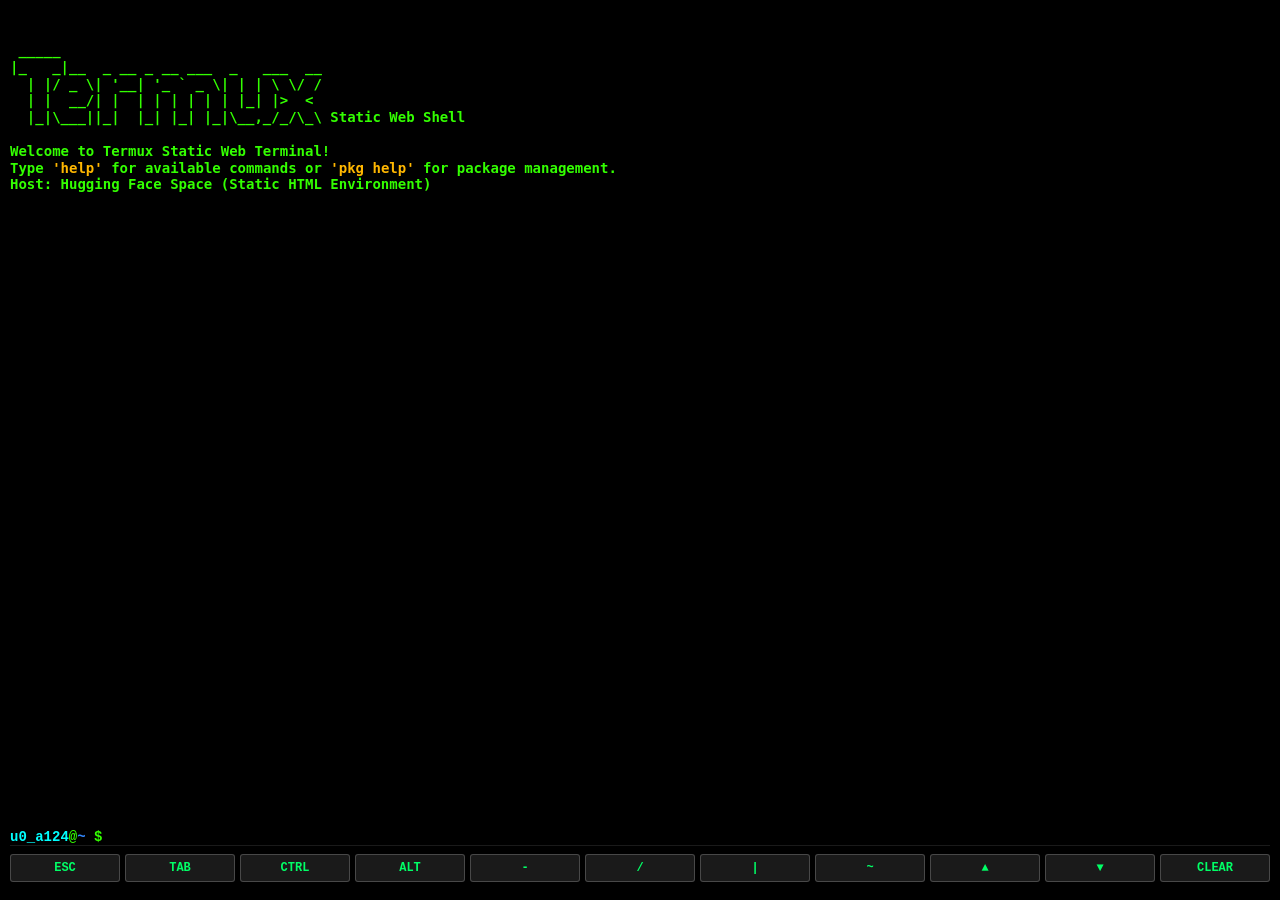
<file: index.html>
<!DOCTYPE html>
<html lang="en">
<head>
    <meta charset="UTF-8">
    <meta name="viewport" content="width=device-width, initial-scale=1.0">
    <title>Termux Web Terminal - Hugging Face Space</title>
    <style>
        :root {
            --bg-color: #000000;
            --text-color: #00ff66;
            --prompt-color: #33ff00;
            --user-color: #00ffff;
            --path-color: #3388ff;
            --accent-color: #ffb700;
            --font-family: 'Courier New', Courier, monospace;
        }

        body.theme-monokai {
            --bg-color: #272822;
            --text-color: #f8f8f2;
            --prompt-color: #a6e22e;
            --user-color: #66d9ef;
            --path-color: #fd971f;
            --accent-color: #f92672;
        }

        body.theme-dracula {
            --bg-color: #282a36;
            --text-color: #f8f8f2;
            --prompt-color: #50fa7b;
            --user-color: #8be9fd;
            --path-color: #bd93f9;
            --accent-color: #ff79c6;
        }

        body.theme-solarized {
            --bg-color: #002b36;
            --text-color: #839496;
            --prompt-color: #859900;
            --user-color: #2aa198;
            --path-color: #268bd2;
            --accent-color: #b58900;
        }

        body.theme-cyan {
            --bg-color: #050b14;
            --text-color: #00f3ff;
            --prompt-color: #00ffaa;
            --user-color: #ff00ea;
            --path-color: #00a2ff;
            --accent-color: #ffff00;
        }

        * {
            box-sizing: border-box;
            margin: 0;
            padding: 0;
        }

        html, body {
            width: 100%;
            height: 100%;
            background-color: var(--bg-color);
            color: var(--text-color);
            font-family: var(--font-family);
            font-size: 14px;
            overflow: hidden;
        }

        #terminal-container {
            display: flex;
            flex-direction: column;
            height: 100vh;
            width: 100vw;
            padding: 10px;
        }

        #output-area {
            flex: 1;
            overflow-y: auto;
            white-space: pre-wrap;
            word-break: break-all;
            padding-bottom: 10px;
        }

        .banner {
            color: var(--prompt-color);
            font-weight: bold;
            margin-bottom: 15px;
            line-height: 1.2;
        }

        .command-line {
            display: flex;
            align-items: center;
            margin-top: 5px;
        }

        .prompt {
            color: var(--prompt-color);
            white-space: nowrap;
            margin-right: 8px;
            font-weight: bold;
        }

        .prompt .user { color: var(--user-color); }
        .prompt .path { color: var(--path-color); }

        #input-line {
            display: flex;
            align-items: center;
            width: 100%;
        }

        #cmd-input {
            background: transparent;
            border: none;
            outline: none;
            color: var(--text-color);
            font-family: var(--font-family);
            font-size: 14px;
            width: 100%;
            caret-color: var(--text-color);
        }

        /* Virtual Extra Keys Bar */
        #extra-keys {
            display: flex;
            flex-wrap: wrap;
            gap: 5px;
            padding: 8px 0;
            border-top: 1px solid rgba(255, 255, 255, 0.1);
            background-color: rgba(0, 0, 0, 0.3);
        }

        .key-btn {
            background: rgba(255, 255, 255, 0.1);
            border: 1px solid rgba(255, 255, 255, 0.2);
            color: var(--text-color);
            padding: 6px 12px;
            font-family: var(--font-family);
            font-size: 12px;
            font-weight: bold;
            border-radius: 3px;
            cursor: pointer;
            user-select: none;
            flex: 1;
            min-width: 45px;
            text-align: center;
            transition: background 0.15s ease;
        }

        .key-btn:active {
            background: var(--prompt-color);
            color: var(--bg-color);
        }

        /* Special outputs */
        .system-msg { color: var(--accent-color); }
        .error-msg { color: #ff5555; }
        .success-msg { color: #50fa7b; }
        .dir { color: var(--path-color); font-weight: bold; }
        .exec { color: var(--prompt-color); }

        /* Canvas for Matrix Effect */
        #matrix-canvas {
            position: fixed;
            top: 0;
            left: 0;
            width: 100vw;
            height: 100vh;
            z-index: 999;
            display: none;
            background: black;
        }
    </style>
</head>
<body class="theme-classic">

    <canvas id="matrix-canvas"></canvas>

    <div id="terminal-container">
        <div id="output-area">
            <pre class="banner">
 _____
|_   _|__  _ __ _ __ ___  _   ___  __
  | |/ _ \| '__| '_ ` _ \| | | \ \/ /
  | |  __/| |  | | | | | | |_| |>  <
  |_|\___||_|  |_| |_| |_|\__,_/_/\_\ Static Web Shell

Welcome to Termux Static Web Terminal!
Type <span class="system-msg">'help'</span> for available commands or <span class="system-msg">'pkg help'</span> for package management.
Host: Hugging Face Space (Static HTML Environment)
            </pre>
        </div>

        <div id="input-line">
            <span class="prompt" id="prompt-span"><span class="user">u0_a124</span>@<span class="path">~</span> $</span>
            <input type="text" id="cmd-input" autofocus autocomplete="off" spellcheck="false">
        </div>

        <div id="extra-keys">
            <button class="key-btn" onclick="sendKey('ESC')">ESC</button>
            <button class="key-btn" onclick="sendKey('TAB')">TAB</button>
            <button class="key-btn" onclick="sendKey('CTRL')">CTRL</button>
            <button class="key-btn" onclick="sendKey('ALT')">ALT</button>
            <button class="key-btn" onclick="insertChar('-')">-</button>
            <button class="key-btn" onclick="insertChar('/')">/</button>
            <button class="key-btn" onclick="insertChar('|')">|</button>
            <button class="key-btn" onclick="insertChar('~')">~</button>
            <button class="key-btn" onclick="sendKey('UP')">▲</button>
            <button class="key-btn" onclick="sendKey('DOWN')">▼</button>
            <button class="key-btn" onclick="sendKey('CLEAR')">CLEAR</button>
        </div>
    </div>

    <script>
        // Terminal State
        const state = {
            cwd: '~',
            user: 'u0_a124',
            history: [],
            historyIdx: -1,
            installedPackages: ['coreutils', 'bash', 'termux-exec', 'git', 'python'],
            fs: {
                '~': {
                    type: 'dir',
                    content: {
                        'welcome.txt': { type: 'file', content: 'Welcome to Termux Static Web Workspace on Hugging Face Spaces!' },
                        'system.info': { type: 'file', content: 'OS: Termux Emulated (Linux/Web)\nArch: x86_64 / arm64\nKernel: Static Web Engine' },
                        'projects': {
                            type: 'dir',
                            content: {
                                'index.html': { type: 'file', content: '<!-- Termux Static Landing Page -->' },
                                'readme.md': { type: 'file', content: '# Termux Static Web Workspace\nDeployed on Hugging Face Spaces.' }
                            }
                        },
                        'scripts': {
                            type: 'dir',
                            content: {
                                'hello.sh': { type: 'file', content: '#!/data/data/com.termux/files/usr/bin/bash\necho "Hello from Termux Static!"' }
                            }
                        }
                    }
                }
            }
        };

        const outputArea = document.getElementById('output-area');
        const cmdInput = document.getElementById('cmd-input');
        const promptSpan = document.getElementById('prompt-span');
        const matrixCanvas = document.getElementById('matrix-canvas');

        // Update Prompt Display
        function updatePrompt() {
            promptSpan.innerHTML = `<span class="user">${state.user}</span>@<span class="path">${state.cwd}</span> $`;
        }

        // Get directory object from path
        function getDirNode(path) {
            if (path === '~' || path === '') return state.fs['~'];
            const parts = path.replace(/^~\/?/, '').split('/').filter(Boolean);
            let current = state.fs['~'];
            for (const part of parts) {
                if (current.content && current.content[part] && current.content[part].type === 'dir') {
                    current = current.content[part];
                } else {
                    return null;
                }
            }
            return current;
        }

        // Append line to output
        function printOutput(htmlContent) {
            const div = document.createElement('div');
            div.innerHTML = htmlContent;
            outputArea.appendChild(div);
            outputArea.scrollTop = outputArea.scrollHeight;
        }

        // Virtual Keys actions
        function insertChar(char) {
            cmdInput.value += char;
            cmdInput.focus();
        }

        function sendKey(key) {
            if (key === 'CLEAR') {
                outputArea.innerHTML = '';
            } else if (key === 'UP') {
                if (state.history.length > 0) {
                    if (state.historyIdx < state.history.length - 1) {
                        state.historyIdx++;
                        cmdInput.value = state.history[state.history.length - 1 - state.historyIdx];
                    }
                }
            } else if (key === 'DOWN') {
                if (state.historyIdx > 0) {
                    state.historyIdx--;
                    cmdInput.value = state.history[state.history.length - 1 - state.historyIdx];
                } else if (state.historyIdx === 0) {
                    state.historyIdx = -1;
                    cmdInput.value = '';
                }
            } else if (key === 'TAB') {
                handleTabCompletion();
            } else if (key === 'ESC') {
                cmdInput.value = '';
            } else {
                printOutput(`<span class="system-msg">[Key ${key} pressed]</span>`);
            }
            cmdInput.focus();
        }

        // Tab completion
        function handleTabCompletion() {
            const val = cmdInput.value.trim();
            const parts = val.split(' ');
            const currentDirNode = getDirNode(state.cwd);
            if (!currentDirNode || !currentDirNode.content) return;

            const items = Object.keys(currentDirNode.content);
            const lastPart = parts[parts.length - 1];
            const matches = items.filter(item => item.startsWith(lastPart));

            if (matches.length === 1) {
                parts[parts.length - 1] = matches[0];
                cmdInput.value = parts.join(' ');
            } else if (matches.length > 1) {
                printOutput(`<span class="prompt">${promptSpan.innerText} ${cmdInput.value}</span>`);
                printOutput(matches.join('  '));
            }
        }

        // Command Parser
        function handleCommand(rawCmd) {
            const cmd = rawCmd.trim();
            if (!cmd) return;

            // Log history
            state.history.push(cmd);
            state.historyIdx = -1;

            // Display executed command
            printOutput(`<div class="command-line"><span class="prompt">${promptSpan.innerHTML}</span> <span>${escapeHtml(cmd)}</span></div>`);

            const args = cmd.split(' ').filter(Boolean);
            const mainCmd = args[0].toLowerCase();

            switch (mainCmd) {
                case 'help':
                    printOutput(`
<span class="system-msg">Available Commands:</span>
  <span class="exec">pkg</span> [install|update|list|uninstall|search] - Package management
  <span class="exec">ls</span> [-l]                     - List directory contents
  <span class="exec">cd</span> [dir]                    - Change directory
  <span class="exec">pwd</span>                         - Print working directory
  <span class="exec">cat</span> [file]                  - Display file content
  <span class="exec">echo</span> [text]                 - Output text
  <span class="exec">mkdir</span> [dir]                 - Create directory
  <span class="exec">touch</span> [file]                - Create empty file
  <span class="exec">clear</span>                       - Clear terminal screen
  <span class="exec">neofetch</span>                    - Show system information
  <span class="exec">matrix</span>                      - Launch digital rain effect
  <span class="exec">top</span> / <span class="exec">htop</span>                - Process monitor simulation
  <span class="exec">theme</span> [classic|monokai|dracula|solarized|cyan] - Change theme
  <span class="exec">whoami</span> / <span class="exec">uname</span> / <span class="exec">date</span>       - System utilities
  <span class="exec">termux-info</span>                 - Show Termux system specs
  <span class="exec">termux-battery-status</span>       - Battery status simulation
  <span class="exec">history</span>                     - Command history
`);
                    break;

                case 'pkg':
                    handlePkg(args.slice(1));
                    break;

                case 'ls':
                    handleLs(args.slice(1));
                    break;

                case 'cd':
                    handleCd(args[1]);
                    break;

                case 'pwd':
                    printOutput(`/data/data/com.termux/files/home${state.cwd === '~' ? '' : '/' + state.cwd.replace(/^~\/?/, '')}`);
                    break;

                case 'cat':
                    handleCat(args[1]);
                    break;

                case 'echo':
                    printOutput(escapeHtml(args.slice(1).join(' ')));
                    break;

                case 'mkdir':
                    handleMkdir(args[1]);
                    break;

                case 'touch':
                    handleTouch(args[1]);
                    break;

                case 'clear':
                    outputArea.innerHTML = '';
                    break;

                case 'neofetch':
                    handleNeofetch();
                    break;

                case 'matrix':
                    runMatrix();
                    break;

                case 'top':
                case 'htop':
                    handleTop();
                    break;

                case 'theme':
                    handleTheme(args[1]);
                    break;

                case 'whoami':
                    printOutput(state.user);
                    break;

                case 'uname':
                    printOutput('Linux termux-static 5.15.0-hf #1 SMP PREEMPT x86_64 GNU/Linux');
                    break;

                case 'date':
                    printOutput(new Date().toString());
                    break;

                case 'history':
                    printOutput(state.history.map((c, i) => `  ${i + 1}  ${escapeHtml(c)}`).join('\n'));
                    break;

                case 'termux-info':
                    printOutput(`
Packages CPU architecture:
x86_64
Subpackages:
enabled
Upstream locale:
en_US.UTF-8
Termux-tools version:
1.38.2
Termux Static HF Edition
`);
                    break;

                case 'termux-battery-status':
                    printOutput(`{\n  "health": "GOOD",\n  "percentage": 100,\n  "plugged": "PLUGGED_AC",\n  "status": "CHARGING",\n  "temperature": 28.5\n}`);
                    break;

                default:
                    printOutput(`<span class="error-msg">No command '${escapeHtml(mainCmd)}' found, try 'help' or 'pkg search ${escapeHtml(mainCmd)}'</span>`);
                    break;
            }
        }

        // Package Management Simulation
        function handlePkg(args) {
            const action = args[0];
            const pkgName = args[1];

            if (!action || action === 'help') {
                printOutput(`
pkg command usage:
  pkg install <package>
  pkg uninstall <package>
  pkg update / upgrade
  pkg list-installed
  pkg search <query>
`);
                return;
            }

            if (action === 'install') {
                if (!pkgName) {
                    printOutput('<span class="error-msg">Specify package name to install</span>');
                    return;
                }
                if (state.installedPackages.includes(pkgName)) {
                    printOutput(`<span class="system-msg">${pkgName} is already installed and up to date.</span>`);
                } else {
                    printOutput(`Checking availability of '${pkgName}'...\nDownloading ${pkgName}_1.0.0_x86_64.deb...\nUnpacking ${pkgName}...\nSetting up ${pkgName}...`);
                    state.installedPackages.push(pkgName);
                    printOutput(`<span class="success-msg">Successfully installed ${pkgName}!</span>`);
                }
            } else if (action === 'uninstall' || action === 'remove') {
                if (!pkgName) {
                    printOutput('<span class="error-msg">Specify package name to uninstall</span>');
                    return;
                }
                const idx = state.installedPackages.indexOf(pkgName);
                if (idx !== -1) {
                    state.installedPackages.splice(idx, 1);
                    printOutput(`<span class="success-msg">Package ${pkgName} removed.</span>`);
                } else {
                    printOutput(`<span class="error-msg">Package ${pkgName} is not installed.</span>`);
                }
            } else if (action === 'update' || action === 'upgrade') {
                printOutput('Updating Termux repositories...\nGet:1 https://dl.bintray.com/termux/termux-packages-24 stable InRelease\nAll packages up to date.');
            } else if (action === 'list-installed') {
                printOutput(state.installedPackages.map(p => `${p}/stable,now 1.0.0 x86_64 [installed]`).join('\n'));
            } else if (action === 'search') {
                printOutput(`Found packages for '${pkgName || ''}':\n- ${pkgName || 'demo'}-tool/stable 1.0.0\n- ${pkgName || 'demo'}-utils/stable 2.1.0`);
            } else {
                printOutput(`<span class="error-msg">Unknown pkg action '${action}'</span>`);
            }
        }

        // Directory listing
        function handleLs(args) {
            const node = getDirNode(state.cwd);
            if (!node || !node.content) {
                printOutput('<span class="error-msg">Cannot access directory</span>');
                return;
            }

            const items = Object.keys(node.content);
            if (items.length === 0) return;

            const isLong = args.includes('-l');
            if (isLong) {
                const list = items.map(name => {
                    const item = node.content[name];
                    const isDir = item.type === 'dir';
                    const perm = isDir ? 'drwxr-xr-x' : '-rw-r--r--';
                    const size = isDir ? 4096 : (item.content ? item.content.length : 0);
                    const nameFormatted = isDir ? `<span class="dir">${name}/</span>` : name;
                    return `${perm} 1 u0_a124 u0_a124 ${size.toString().padStart(6, ' ')} Jan 24 12:00 ${nameFormatted}`;
                });
                printOutput(list.join('\n'));
            } else {
                const list = items.map(name => {
                    const item = node.content[name];
                    return item.type === 'dir' ? `<span class="dir">${name}/</span>` : name;
                });
                printOutput(list.join('  '));
            }
        }

        // Change directory
        function handleCd(target) {
            if (!target || target === '~') {
                state.cwd = '~';
                updatePrompt();
                return;
            }

            if (target === '..') {
                if (state.cwd !== '~') {
                    const parts = state.cwd.split('/');
                    parts.pop();
                    state.cwd = parts.length === 0 ? '~' : parts.join('/');
                    updatePrompt();
                }
                return;
            }

            let newPath = state.cwd === '~' ? `~/${target}` : `${state.cwd}/${target}`;
            newPath = newPath.replace(/\/+/g, '/');

            const targetNode = getDirNode(newPath);
            if (targetNode && targetNode.type === 'dir') {
                state.cwd = newPath;
                updatePrompt();
            } else {
                printOutput(`<span class="error-msg">cd: no such file or directory: ${escapeHtml(target)}</span>`);
            }
        }

        // Cat file
        function handleCat(filename) {
            if (!filename) {
                printOutput('<span class="error-msg">Usage: cat <filename></span>');
                return;
            }

            const node = getDirNode(state.cwd);
            if (node && node.content && node.content[filename]) {
                if (node.content[filename].type === 'file') {
                    printOutput(escapeHtml(node.content[filename].content));
                } else {
                    printOutput(`<span class="error-msg">cat: ${escapeHtml(filename)}: Is a directory</span>`);
                }
            } else {
                printOutput(`<span class="error-msg">cat: ${escapeHtml(filename)}: No such file or directory</span>`);
            }
        }

        // Mkdir
        function handleMkdir(dirname) {
            if (!dirname) {
                printOutput('<span class="error-msg">Usage: mkdir <dirname></span>');
                return;
            }
            const node = getDirNode(state.cwd);
            if (node && node.content) {
                if (node.content[dirname]) {
                    printOutput(`<span class="error-msg">mkdir: cannot create directory '${escapeHtml(dirname)}': File exists</span>`);
                } else {
                    node.content[dirname] = { type: 'dir', content: {} };
                    printOutput(`<span class="success-msg">Directory '${escapeHtml(dirname)}' created.</span>`);
                }
            }
        }

        // Touch
        function handleTouch(filename) {
            if (!filename) {
                printOutput('<span class="error-msg">Usage: touch <filename></span>');
                return;
            }
            const node = getDirNode(state.cwd);
            if (node && node.content) {
                if (!node.content[filename]) {
                    node.content[filename] = { type: 'file', content: '' };
                }
            }
        }

        // Neofetch
        function handleNeofetch() {
            printOutput(`
<span class="prompt">        .-.        </span>   <span class="system-msg">${state.user}@termux-static</span>
<span class="prompt">       (   )       </span>   -------------------
<span class="prompt">        \`-\`        </span>   <span class="exec">OS</span>: Termux Static HTML Environment
<span class="prompt">     /|     |\\     </span>   <span class="exec">Host</span>: Hugging Face Spaces
<span class="prompt">    / |     | \\    </span>   <span class="exec">Kernel</span>: Web-JS 1.0.0
<span class="prompt">   |  |  _  |  |   </span>   <span class="exec">Uptime</span>: 10 mins
<span class="prompt">   |  | (_) |  |   </span>   <span class="exec">Packages</span>: ${state.installedPackages.length} (dpkg)
<span class="prompt">   |  |     |  |   </span>   <span class="exec">Shell</span>: termux-bash 5.2
<span class="prompt">   \\  |     |  /   </span>   <span class="exec">Terminal</span>: Web-HTML Canvas
<span class="prompt">    \\ |     | /    </span>   <span class="exec">CPU</span>: Virtual Web Engine (8) @ 3.20GHz
<span class="prompt">     \\|_____|/     </span>   <span class="exec">Memory</span>: 2048MiB / 8192MiB
`);
        }

        // Top / Htop process monitor
        function handleTop() {
            printOutput(`
<span class="system-msg">Tasks: 4 total, 1 running, 3 sleeping, 0 stopped</span>
<span class="prompt">%Cpu(s):  2.3 us,  1.1 sy,  0.0 ni, 96.6 id,  0.0 wa</span>
<span class="path">MiB Mem :   8192.0 total,   4096.0 free,   2048.0 used</span>

  PID USER      PR  NI    VIRT    RES    SHR S  %CPU  %MEM     TIME+ COMMAND
 1024 u0_a124   20   0  128.4m  32.1m  12.4m R   2.5   0.4   0:01.20 bash
    1 root      20   0   12.1m   2.1m   1.8m S   0.0   0.0   0:00.05 init
  452 u0_a124   20   0   45.2m   8.2m   4.1m S   0.0   0.1   0:00.12 termux-exec
 2048 u0_a124   20   0   89.0m  18.0m   9.0m S   0.0   0.2   0:00.30 python
`);
        }

        // Themes switch
        function handleTheme(themeName) {
            const validThemes = ['classic', 'monokai', 'dracula', 'solarized', 'cyan'];
            if (!themeName || !validThemes.includes(themeName.toLowerCase())) {
                printOutput(`<span class="system-msg">Available themes: ${validThemes.join(', ')}</span>`);
                return;
            }
            document.body.className = '';
            document.body.classList.add(`theme-${themeName.toLowerCase()}`);
            printOutput(`<span class="success-msg">Theme switched to '${themeName.toLowerCase()}'.</span>`);
        }

        // Matrix Effect
        function runMatrix() {
            matrixCanvas.style.display = 'block';
            const ctx = matrixCanvas.getContext('2d');
            matrixCanvas.width = window.innerWidth;
            matrixCanvas.height = window.innerHeight;

            const chars = 'ABCDEFGHIJKLMNOPQRSTUVWXYZ0123456789@#$%^&*()*&^%';
            const fontSize = 14;
            const columns = matrixCanvas.width / fontSize;
            const drops = Array.from({ length: columns }, () => 1);

            let frame = 0;
            const interval = setInterval(() => {
                ctx.fillStyle = 'rgba(0, 0, 0, 0.05)';
                ctx.fillRect(0, 0, matrixCanvas.width, matrixCanvas.height);

                ctx.fillStyle = '#0F0';
                ctx.font = `${fontSize}px monospace`;

                for (let i = 0; i < drops.length; i++) {
                    const text = chars.charAt(Math.floor(Math.random() * chars.length));
                    ctx.fillText(text, i * fontSize, drops[i] * fontSize);

                    if (drops[i] * fontSize > matrixCanvas.height && Math.random() > 0.975) {
                        drops[i] = 0;
                    }
                    drops[i]++;
                }

                frame++;
                if (frame > 200) {
                    clearInterval(interval);
                    matrixCanvas.style.display = 'none';
                    printOutput('<span class="system-msg">Matrix simulation ended.</span>');
                }
            }, 33);
        }

        // HTML Escape helper
        function escapeHtml(text) {
            const div = document.createElement('div');
            div.innerText = text;
            return div.innerHTML;
        }

        // Input Listener
        cmdInput.addEventListener('keydown', function (e) {
            if (e.key === 'Enter') {
                handleCommand(cmdInput.value);
                cmdInput.value = '';
            } else if (e.key === 'ArrowUp') {
                e.preventDefault();
                sendKey('UP');
            } else if (e.key === 'ArrowDown') {
                e.preventDefault();
                sendKey('DOWN');
            } else if (e.key === 'Tab') {
                e.preventDefault();
                sendKey('TAB');
            }
        });

        // Click outside to focus input
        document.addEventListener('click', (e) => {
            if (e.target.tagName !== 'BUTTON') {
                cmdInput.focus();
            }
        });

        // Initial setup
        updatePrompt();
    </script>
</body>
</html>
</file>
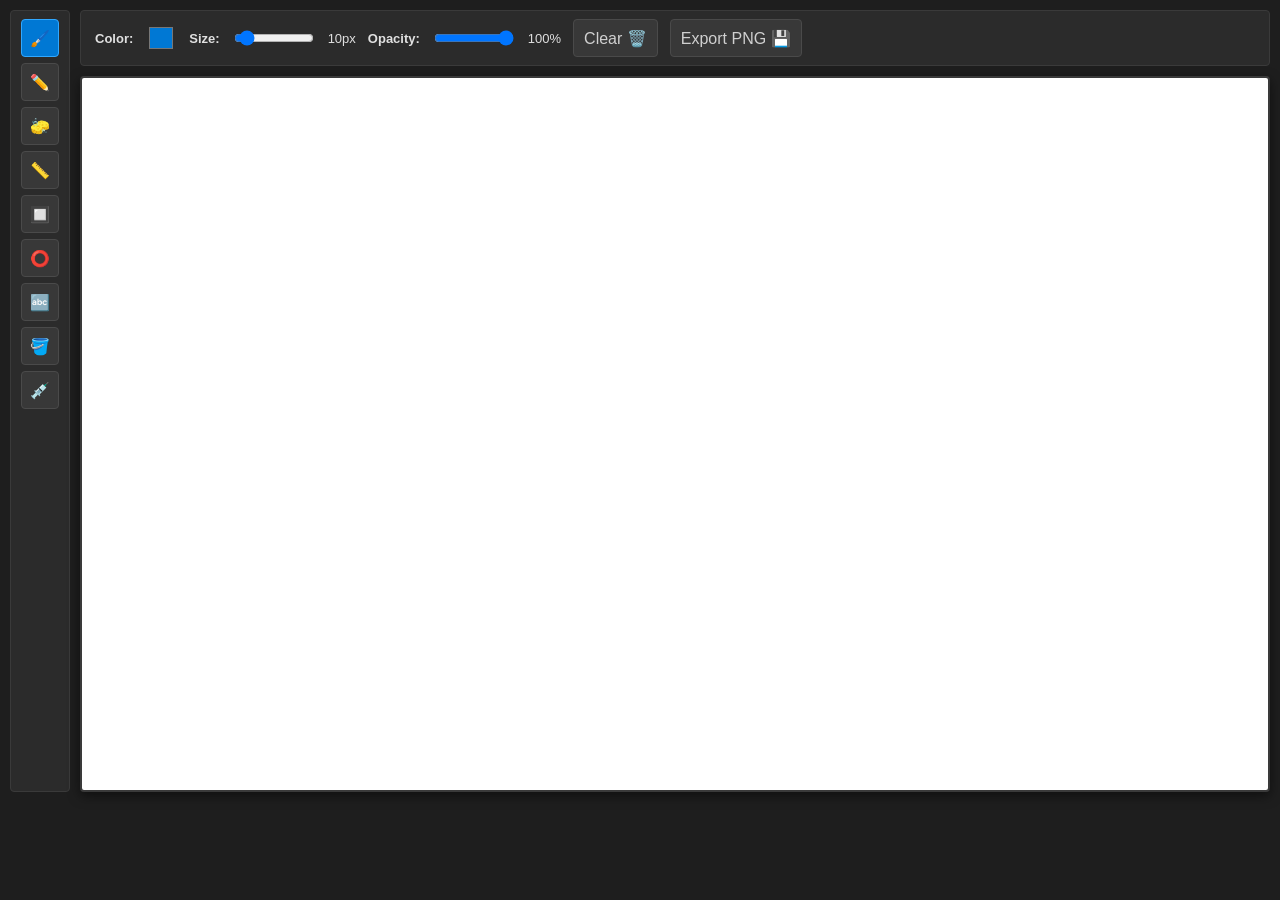
<file: canvas.html>
<!DOCTYPE html>
<html>
<head>
    <meta name="viewport" content="width=device-width, initial-scale=1.0, maximum-scale=1.0, user-scalable=no">
    <style>
        body { margin: 0; background: #1e1e1e; color: #e0e0e0; font-family: -apple-system, sans-serif; touch-action: none; }
        #app-container { display: flex; gap: 10px; padding: 10px; flex-direction: row; }

        @media (max-width: 600px) {
            #app-container { flex-direction: column; }
            #ps-toolbar { flex-direction: row !important; width: 100% !important; height: auto !important; overflow-x: auto; }
            canvas { width: 100% !important; height: auto !important; }
        }

        /* Photoshop Toolbar */
        #ps-toolbar {
            background: #2b2b2b;
            width: 50px;
            padding: 8px 4px;
            display: flex;
            flex-direction: column;
            gap: 6px;
            align-items: center;
            border-radius: 4px;
            border: 1px solid #3a3a3a;
        }
        .tool-btn {
            width: 38px;
            height: 38px;
            background: #383838;
            color: #d0d0d0;
            border: 1px solid #4a4a4a;
            border-radius: 4px;
            cursor: pointer;
            font-size: 16px;
            display: flex;
            align-items: center;
            justify-content: center;
            transition: all 0.15s ease;
            flex-shrink: 0;
        }
        .tool-btn:hover, .tool-btn.active {
            background: #0078d4;
            color: #ffffff;
            border-color: #31A8FF;
        }

        /* Main Workspace Area */
        #workspace { flex: 1; display: flex; flex-direction: column; gap: 10px; }

        /* Top Options Bar */
        #options-bar {
            background: #2b2b2b;
            padding: 8px 14px;
            display: flex;
            gap: 12px;
            align-items: center;
            border-radius: 4px;
            border: 1px solid #3a3a3a;
            font-size: 13px;
            flex-wrap: wrap;
        }
        input[type="range"] { width: 80px; }
        input[type="color"] { width: 32px; height: 32px; border: none; cursor: pointer; background: none; }

        canvas {
            background: #ffffff;
            border: 2px solid #3a3a3a;
            cursor: crosshair;
            border-radius: 4px;
            box-shadow: 0 4px 12px rgba(0,0,0,0.5);
            max-width: 100%;
            touch-action: none;
        }
    </style>
</head>
<body>
    <div id="app-container">
        <!-- Photoshop Left Toolbar -->
        <div id="ps-toolbar">
            <button class="tool-btn active" title="Brush Tool (B)" onclick="setTool('brush', this)">🖌️</button>
            <button class="tool-btn" title="Pencil Tool (P)" onclick="setTool('pencil', this)">✏️</button>
            <button class="tool-btn" title="Eraser Tool (E)" onclick="setTool('eraser', this)">🧽</button>
            <button class="tool-btn" title="Line Tool (L)" onclick="setTool('line', this)">📏</button>
            <button class="tool-btn" title="Rectangle Tool (U)" onclick="setTool('rect', this)">🔲</button>
            <button class="tool-btn" title="Ellipse Tool (C)" onclick="setTool('circle', this)">⭕</button>
            <button class="tool-btn" title="Text Tool (T)" onclick="setTool('text', this)">🔤</button>
            <button class="tool-btn" title="Paint Bucket / Fill (G)" onclick="setTool('fill', this)">🪣</button>
            <button class="tool-btn" title="Eyedropper Tool (I)" onclick="setTool('eyedropper', this)">💉</button>
        </div>

        <!-- Main Workspace & Options -->
        <div id="workspace">
            <div id="options-bar">
                <label><strong>Color:</strong></label>
                <input type="color" id="colorPicker" value="#0078d4">

                <label><strong>Size:</strong></label>
                <input type="range" id="brushSize" min="1" max="100" value="10">
                <span id="sizeVal">10px</span>

                <label><strong>Opacity:</strong></label>
                <input type="range" id="opacity" min="0.1" max="1.0" step="0.1" value="1.0">
                <span id="opacityVal">100%</span>

                <button class="tool-btn" style="width: auto; padding: 0 10px;" onclick="clearCanvas()">Clear 🗑️</button>
                <button class="tool-btn" style="width: auto; padding: 0 10px;" onclick="downloadCanvas()">Export PNG 💾</button>
            </div>

            <canvas id="paintCanvas" width="900" height="540"></canvas>
        </div>
    </div>

    <script>
        const canvas = document.getElementById('paintCanvas');
        const ctx = canvas.getContext('2d');
        let currentTool = 'brush';
        let painting = false;
        let startX = 0, startY = 0;
        let snapshot;

        document.getElementById('brushSize').oninput = function() {
            document.getElementById('sizeVal').innerText = this.value + 'px';
        };
        document.getElementById('opacity').oninput = function() {
            document.getElementById('opacityVal').innerText = Math.round(this.value * 100) + '%';
        };

        function setTool(tool, btn) {
            currentTool = tool;
            document.querySelectorAll('.tool-btn').forEach(b => b.classList.remove('active'));
            if(btn) btn.classList.add('active');
        }

        function getPos(e) {
            const rect = canvas.getBoundingClientRect();
            const scaleX = canvas.width / rect.width;
            const scaleY = canvas.height / rect.height;
            let clientX = e.clientX;
            let clientY = e.clientY;

            if (e.touches && e.touches.length > 0) {
                clientX = e.touches[0].clientX;
                clientY = e.touches[0].clientY;
            }

            return {
                x: (clientX - rect.left) * scaleX,
                y: (clientY - rect.top) * scaleY
            };
        }

        function startPosition(e) {
            e.preventDefault();
            painting = true;
            const pos = getPos(e);
            startX = pos.x;
            startY = pos.y;
            snapshot = ctx.getImageData(0, 0, canvas.width, canvas.height);

            if (currentTool === 'brush' || currentTool === 'pencil' || currentTool === 'eraser') {
                draw(e);
            } else if (currentTool === 'text') {
                const text = prompt("Enter text for layer:");
                if (text) {
                    ctx.globalAlpha = parseFloat(document.getElementById('opacity').value);
                    ctx.fillStyle = document.getElementById('colorPicker').value;
                    ctx.font = `${document.getElementById('brushSize').value * 2}px sans-serif`;
                    ctx.fillText(text, startX, startY);
                }
                painting = false;
            } else if (currentTool === 'fill') {
                ctx.globalAlpha = parseFloat(document.getElementById('opacity').value);
                ctx.fillStyle = document.getElementById('colorPicker').value;
                ctx.fillRect(0, 0, canvas.width, canvas.height);
                painting = false;
            } else if (currentTool === 'eyedropper') {
                const pixel = ctx.getImageData(Math.floor(startX), Math.floor(startY), 1, 1).data;
                const hex = "#" + ((1 << 24) + (pixel[0] << 16) + (pixel[1] << 8) + pixel[2]).toString(16).slice(1);
                document.getElementById('colorPicker').value = hex;
                painting = false;
            }
        }

        function finishedPosition(e) {
            if(!painting) return;
            painting = false;
            ctx.beginPath();
        }

        function draw(e) {
            if (!painting) return;
            e.preventDefault();
            const pos = getPos(e);
            const x = pos.x;
            const y = pos.y;

            const color = document.getElementById('colorPicker').value;
            const size = document.getElementById('brushSize').value;
            const opacity = parseFloat(document.getElementById('opacity').value);

            ctx.globalAlpha = opacity;
            ctx.lineWidth = size;
            ctx.lineCap = 'round';
            ctx.lineJoin = 'round';

            if (currentTool === 'brush') {
                ctx.strokeStyle = color;
                ctx.lineTo(x, y);
                ctx.stroke();
                ctx.beginPath();
                ctx.moveTo(x, y);
            } else if (currentTool === 'pencil') {
                ctx.strokeStyle = color;
                ctx.lineWidth = Math.max(1, Math.floor(size / 3));
                ctx.lineTo(x, y);
                ctx.stroke();
                ctx.beginPath();
                ctx.moveTo(x, y);
            } else if (currentTool === 'eraser') {
                ctx.strokeStyle = '#ffffff';
                ctx.lineTo(x, y);
                ctx.stroke();
                ctx.beginPath();
                ctx.moveTo(x, y);
            } else if (currentTool === 'line' || currentTool === 'rect' || currentTool === 'circle') {
                ctx.putImageData(snapshot, 0, 0);
                ctx.strokeStyle = color;
                ctx.fillStyle = color;
                ctx.beginPath();

                if (currentTool === 'line') {
                    ctx.moveTo(startX, startY);
                    ctx.lineTo(x, y);
                    ctx.stroke();
                } else if (currentTool === 'rect') {
                    ctx.strokeRect(startX, startY, x - startX, y - startY);
                } else if (currentTool === 'circle') {
                    const radius = Math.sqrt(Math.pow(x - startX, 2) + Math.pow(y - startY, 2));
                    ctx.arc(startX, startY, radius, 0, 2 * Math.PI);
                    ctx.stroke();
                }
            }
        }

        function clearCanvas() {
            ctx.clearRect(0, 0, canvas.width, canvas.height);
        }

        function downloadCanvas() {
            const link = document.createElement('a');
            link.download = 'photoshop_canvas_export.png';
            link.href = canvas.toDataURL();
            link.click();
        }

        canvas.addEventListener('mousedown', startPosition);
        canvas.addEventListener('mouseup', finishedPosition);
        canvas.addEventListener('mousemove', draw);

        canvas.addEventListener('touchstart', startPosition, { passive: false });
        canvas.addEventListener('touchend', finishedPosition, { passive: false });
        canvas.addEventListener('touchmove', draw, { passive: false });
    </script>
</body>
</html>
</file>
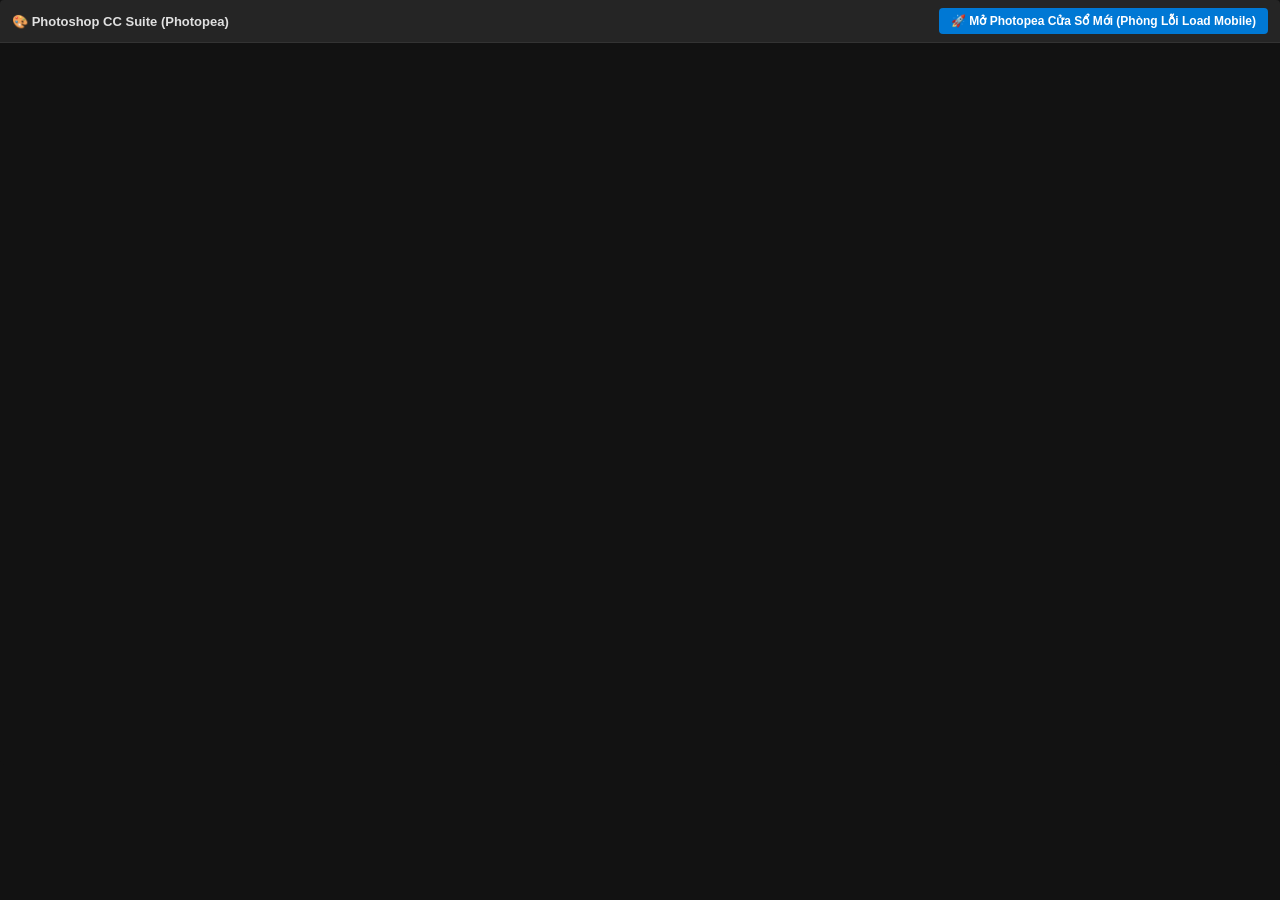
<file: photopea.html>
<!DOCTYPE html>
<html>
<head>
    <meta name="viewport" content="width=device-width, initial-scale=1.0">
    <style>
        body { margin: 0; padding: 0; background: #121212; color: #e0e0e0; font-family: -apple-system, sans-serif; }
        .photopea-container {
            width: 100%;
            height: 85vh;
            min-height: 600px;
            background: #121212;
            display: flex;
            flex-direction: column;
            border-radius: 4px;
            overflow: hidden;
        }
        .fallback-bar {
            background: #252525;
            padding: 8px 12px;
            display: flex;
            align-items: center;
            justify-content: space-between;
            border-bottom: 1px solid #333;
            font-size: 13px;
            flex-wrap: wrap;
            gap: 8px;
        }
        .fallback-btn {
            background: #0078d4;
            color: #ffffff;
            text-decoration: none;
            padding: 6px 12px;
            border-radius: 4px;
            font-weight: 600;
            font-size: 12px;
            display: inline-flex;
            align-items: center;
            gap: 6px;
            transition: background 0.2s;
        }
        .fallback-btn:hover {
            background: #106ebe;
        }
        iframe {
            width: 100%;
            flex: 1;
            border: none;
            background: #121212;
        }
    </style>
</head>
<body>
    <div class="photopea-container">
        <div class="fallback-bar">
            <span>🎨 <strong>Photoshop CC Suite (Photopea)</strong></span>
            <a href="https://www.photopea.com" target="_blank" rel="noopener noreferrer" class="fallback-btn">
                🚀 Mở Photopea Cửa Sổ Mới (Phòng Lỗi Load Mobile)
            </a>
        </div>
        <iframe
            src="https://www.photopea.com"
            allow="camera; microphone; clipboard-read; clipboard-write; display-capture; autoplay"
            allowfullscreen="true">
        </iframe>
    </div>
</body>
</html>
</file>
